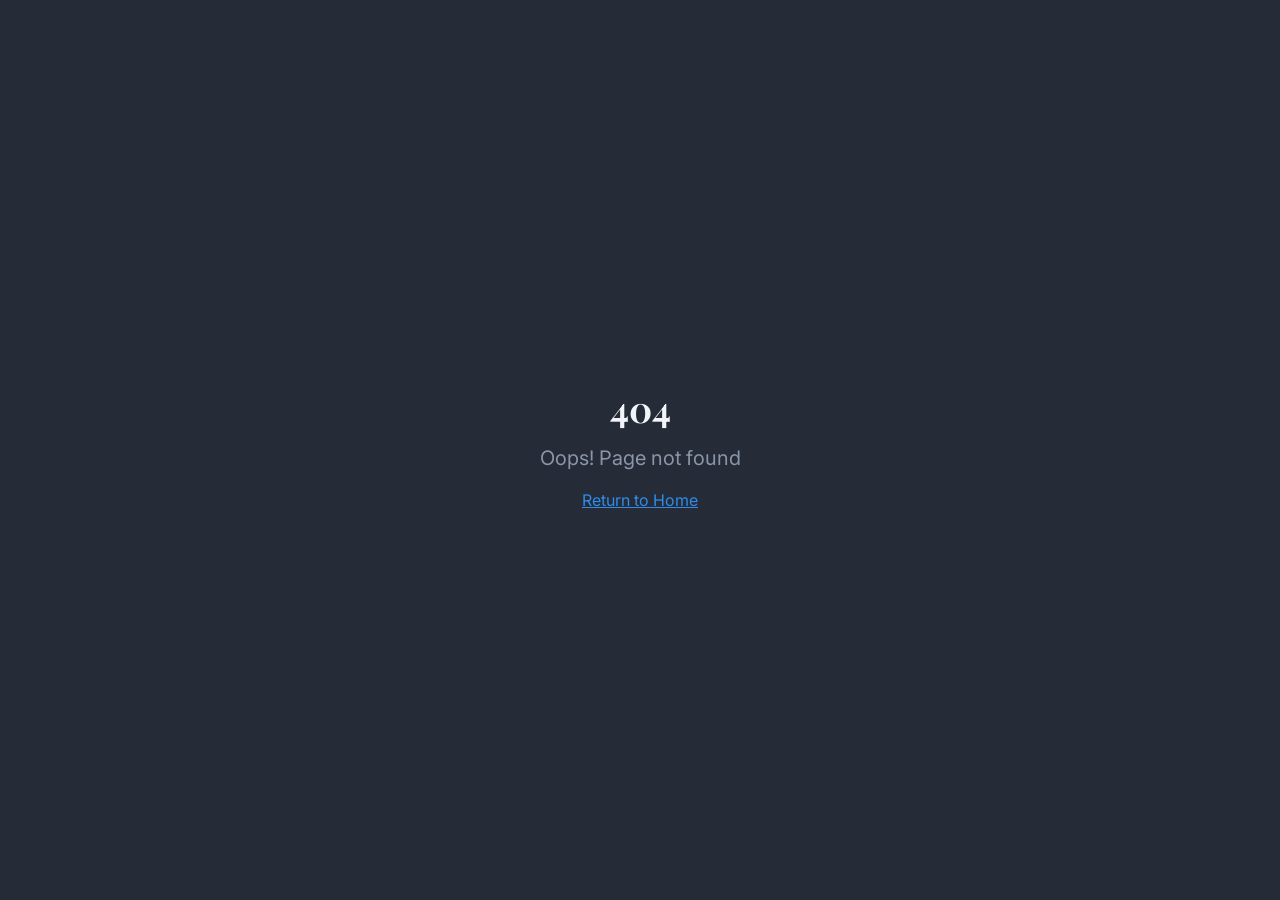
<file: index.html>
<!doctype html>
<html lang="sl">
  <head>
    <meta charset="UTF-8" />
    <meta name="viewport" content="width=device-width, initial-scale=1.0" />
    <title>Jure Čulk – Strokovnjak za kriptovalute in trgovanje</title>
    <meta name="description" content="Jure Čulk, strokovnjak za kriptovalute in trgovanje s 7+ leti izkušenj. Spot, pair in leverage trading. Rezervirajte brezplačen posvet." />
    <meta name="keywords" content="Jure Čulk, kriptovalute, trgovanje, kripto trading, blockchain, Incrementum, kriptosredstva, Slovenija" />
    <meta name="author" content="Jure Čulk s.p." />
    <meta name="robots" content="index, follow" />

    <meta property="og:title" content="Jure Čulk – Strokovnjak za kriptovalute in trgovanje" />
    <meta property="og:description" content="Vizija. Poglobljeno znanje. Odločnost. Strokovnjak za kriptovalute in trgovanje z več kot 7 leti izkušenj." />
    <meta property="og:type" content="profile" />
    <meta property="og:locale" content="sl_SI" />
    <meta property="og:url" content="/" />
    <meta property="og:image" content="https://incrementum.si/wp-content/uploads/2024/11/jure-culk.jpg" />

    <meta name="twitter:card" content="summary_large_image" />
    <meta name="twitter:title" content="Jure Čulk – Strokovnjak za kriptovalute in trgovanje" />
    <meta name="twitter:description" content="Strokovnjak za kriptovalute in trgovanje z več kot 7 leti izkušenj." />
    <meta name="twitter:image" content="https://incrementum.si/wp-content/uploads/2024/11/jure-culk.jpg" />

    <link rel="canonical" href="/" />

    <link rel="preconnect" href="https://incrementum.si" />
    <link rel="preload" as="image" href="https://incrementum.si/wp-content/uploads/2024/11/jure-culk-2-1024x683.jpg" fetchpriority="high" />

    <script type="application/ld+json">
      {
        "@context": "https://schema.org",
        "@type": "Person",
        "name": "Jure Čulk",
        "jobTitle": "Strokovnjak za kriptovalute in trgovanje",
        "description": "Jure Čulk je strokovnjak za kriptovalute in trgovanje z več kot 7 leti izkušenj s spot, pair in leverage tradingom.",
        "image": "https://incrementum.si/wp-content/uploads/2024/11/jure-culk.jpg",
        "url": "https://incrementum.si/ekipa/jure-culk/",
        "knowsAbout": ["Kriptovalute", "Trgovanje", "Blockchain", "Kriptosredstva", "Spot trading", "Leverage trading"],
        "worksFor": {
          "@type": "Organization",
          "name": "Incrementum",
          "url": "https://incrementum.si"
        },
        "sameAs": [
          "https://si.linkedin.com/in/jure-%C4%8Dulk-05a877162"
        ]
      }
    </script>

    <script type="application/ld+json">
      {
        "@context": "https://schema.org",
        "@type": "FAQPage",
        "mainEntity": [
          {
            "@type": "Question",
            "name": "Kdo je Jure Čulk?",
            "acceptedAnswer": {
              "@type": "Answer",
              "text": "Jure Čulk je slovenski strokovnjak za kriptovalute in trgovanje z več kot 7 leti izkušenj. Je del ekipe Incrementum in se specializira za spot, pair in leverage trading."
            }
          },
          {
            "@type": "Question",
            "name": "Kakšne izkušnje ima Jure Čulk s trgovanjem s kriptovalutami?",
            "acceptedAnswer": {
              "@type": "Answer",
              "text": "Z investiranjem se je začel ukvarjati leta 2016, leto pozneje pa se je osredotočil na kriptovalute. V tem času je razvil obsežno znanje s področja spot, pair in leverage tradinga ter blockchain tehnologije."
            }
          },
          {
            "@type": "Question",
            "name": "Kako se naročim na posvet o kriptovalutah z Juretom Čulkom?",
            "acceptedAnswer": {
              "@type": "Answer",
              "text": "Brezplačen posvet lahko rezervirate prek strani Incrementum ali prek kontaktnih podatkov: telefon +386 51 356 894 ali e-pošta jure.culk@incrementum.si."
            }
          },
          {
            "@type": "Question",
            "name": "Katera področja trgovanja s kriptovalutami pokriva Jure Čulk?",
            "acceptedAnswer": {
              "@type": "Answer",
              "text": "Jure pokriva celoten spekter trgovanja s kriptosredstvi: spot trading, pair trading, leverage trading ter strateško investiranje v blockchain projekte."
            }
          }
        ]
      }
    </script>

    <script type="application/ld+json">
      {
        "@context": "https://schema.org",
        "@type": "BreadcrumbList",
        "itemListElement": [
          { "@type": "ListItem", "position": 1, "name": "Incrementum", "item": "https://incrementum.si/" },
          { "@type": "ListItem", "position": 2, "name": "Ekipa", "item": "https://incrementum.si/ekipa/" },
          { "@type": "ListItem", "position": 3, "name": "Jure Čulk", "item": "https://incrementum.si/ekipa/jure-culk/" }
        ]
      }
    </script>
    <script type="module" crossorigin src="/assets/index-BMAWJzSD.js"></script>
    <link rel="stylesheet" crossorigin href="/assets/index-COwHCbTf.css">
  </head>
  <body>
    <div id="root"></div>
  </body>
</html>
</file>
<file: assets/index-COwHCbTf.css>
@import"https://fonts.googleapis.com/css2?family=Playfair+Display:ital,wght@0,400;0,500;0,600;0,700;1,400;1,500&family=Inter:wght@300;400;500;600&display=swap";*,:before,:after{--tw-border-spacing-x: 0;--tw-border-spacing-y: 0;--tw-translate-x: 0;--tw-translate-y: 0;--tw-rotate: 0;--tw-skew-x: 0;--tw-skew-y: 0;--tw-scale-x: 1;--tw-scale-y: 1;--tw-pan-x: ;--tw-pan-y: ;--tw-pinch-zoom: ;--tw-scroll-snap-strictness: proximity;--tw-gradient-from-position: ;--tw-gradient-via-position: ;--tw-gradient-to-position: ;--tw-ordinal: ;--tw-slashed-zero: ;--tw-numeric-figure: ;--tw-numeric-spacing: ;--tw-numeric-fraction: ;--tw-ring-inset: ;--tw-ring-offset-width: 0px;--tw-ring-offset-color: #fff;--tw-ring-color: rgb(59 130 246 / .5);--tw-ring-offset-shadow: 0 0 #0000;--tw-ring-shadow: 0 0 #0000;--tw-shadow: 0 0 #0000;--tw-shadow-colored: 0 0 #0000;--tw-blur: ;--tw-brightness: ;--tw-contrast: ;--tw-grayscale: ;--tw-hue-rotate: ;--tw-invert: ;--tw-saturate: ;--tw-sepia: ;--tw-drop-shadow: ;--tw-backdrop-blur: ;--tw-backdrop-brightness: ;--tw-backdrop-contrast: ;--tw-backdrop-grayscale: ;--tw-backdrop-hue-rotate: ;--tw-backdrop-invert: ;--tw-backdrop-opacity: ;--tw-backdrop-saturate: ;--tw-backdrop-sepia: ;--tw-contain-size: ;--tw-contain-layout: ;--tw-contain-paint: ;--tw-contain-style: }::backdrop{--tw-border-spacing-x: 0;--tw-border-spacing-y: 0;--tw-translate-x: 0;--tw-translate-y: 0;--tw-rotate: 0;--tw-skew-x: 0;--tw-skew-y: 0;--tw-scale-x: 1;--tw-scale-y: 1;--tw-pan-x: ;--tw-pan-y: ;--tw-pinch-zoom: ;--tw-scroll-snap-strictness: proximity;--tw-gradient-from-position: ;--tw-gradient-via-position: ;--tw-gradient-to-position: ;--tw-ordinal: ;--tw-slashed-zero: ;--tw-numeric-figure: ;--tw-numeric-spacing: ;--tw-numeric-fraction: ;--tw-ring-inset: ;--tw-ring-offset-width: 0px;--tw-ring-offset-color: #fff;--tw-ring-color: rgb(59 130 246 / .5);--tw-ring-offset-shadow: 0 0 #0000;--tw-ring-shadow: 0 0 #0000;--tw-shadow: 0 0 #0000;--tw-shadow-colored: 0 0 #0000;--tw-blur: ;--tw-brightness: ;--tw-contrast: ;--tw-grayscale: ;--tw-hue-rotate: ;--tw-invert: ;--tw-saturate: ;--tw-sepia: ;--tw-drop-shadow: ;--tw-backdrop-blur: ;--tw-backdrop-brightness: ;--tw-backdrop-contrast: ;--tw-backdrop-grayscale: ;--tw-backdrop-hue-rotate: ;--tw-backdrop-invert: ;--tw-backdrop-opacity: ;--tw-backdrop-saturate: ;--tw-backdrop-sepia: ;--tw-contain-size: ;--tw-contain-layout: ;--tw-contain-paint: ;--tw-contain-style: }*,:before,:after{box-sizing:border-box;border-width:0;border-style:solid;border-color:#e5e7eb}:before,:after{--tw-content: ""}html,:host{line-height:1.5;-webkit-text-size-adjust:100%;-moz-tab-size:4;-o-tab-size:4;tab-size:4;font-family:Inter,sans-serif;font-feature-settings:normal;font-variation-settings:normal;-webkit-tap-highlight-color:transparent}body{margin:0;line-height:inherit}hr{height:0;color:inherit;border-top-width:1px}abbr:where([title]){-webkit-text-decoration:underline dotted;text-decoration:underline dotted}h1,h2,h3,h4,h5,h6{font-size:inherit;font-weight:inherit}a{color:inherit;text-decoration:inherit}b,strong{font-weight:bolder}code,kbd,samp,pre{font-family:ui-monospace,SFMono-Regular,Menlo,Monaco,Consolas,Liberation Mono,Courier New,monospace;font-feature-settings:normal;font-variation-settings:normal;font-size:1em}small{font-size:80%}sub,sup{font-size:75%;line-height:0;position:relative;vertical-align:baseline}sub{bottom:-.25em}sup{top:-.5em}table{text-indent:0;border-color:inherit;border-collapse:collapse}button,input,optgroup,select,textarea{font-family:inherit;font-feature-settings:inherit;font-variation-settings:inherit;font-size:100%;font-weight:inherit;line-height:inherit;letter-spacing:inherit;color:inherit;margin:0;padding:0}button,select{text-transform:none}button,input:where([type=button]),input:where([type=reset]),input:where([type=submit]){-webkit-appearance:button;background-color:transparent;background-image:none}:-moz-focusring{outline:auto}:-moz-ui-invalid{box-shadow:none}progress{vertical-align:baseline}::-webkit-inner-spin-button,::-webkit-outer-spin-button{height:auto}[type=search]{-webkit-appearance:textfield;outline-offset:-2px}::-webkit-search-decoration{-webkit-appearance:none}::-webkit-file-upload-button{-webkit-appearance:button;font:inherit}summary{display:list-item}blockquote,dl,dd,h1,h2,h3,h4,h5,h6,hr,figure,p,pre{margin:0}fieldset{margin:0;padding:0}legend{padding:0}ol,ul,menu{list-style:none;margin:0;padding:0}dialog{padding:0}textarea{resize:vertical}input::-moz-placeholder,textarea::-moz-placeholder{opacity:1;color:#9ca3af}input::placeholder,textarea::placeholder{opacity:1;color:#9ca3af}button,[role=button]{cursor:pointer}:disabled{cursor:default}img,svg,video,canvas,audio,iframe,embed,object{display:block;vertical-align:middle}img,video{max-width:100%;height:auto}[hidden]:where(:not([hidden=until-found])){display:none}:root{--background: 220 30% 8%;--foreground: 210 40% 96%;--card: 220 28% 12%;--card-foreground: 210 40% 96%;--popover: 220 28% 12%;--popover-foreground: 210 40% 96%;--primary: 210 80% 55%;--primary-foreground: 210 40% 98%;--secondary: 220 25% 16%;--secondary-foreground: 210 40% 96%;--muted: 220 20% 18%;--muted-foreground: 215 15% 60%;--accent: 210 80% 55%;--accent-foreground: 210 40% 98%;--destructive: 0 84.2% 60.2%;--destructive-foreground: 210 40% 98%;--border: 220 20% 20%;--input: 220 20% 20%;--ring: 210 80% 55%;--radius: .5rem;--navy-deep: 220 35% 5%;--navy: 220 30% 8%;--navy-light: 220 28% 12%;--navy-lighter: 220 25% 16%;--gold: 40 70% 55%}*{border-color:hsl(var(--border))}body{background-color:hsl(var(--background));color:hsl(var(--foreground));font-family:Inter,sans-serif}h1,h2,h3,h4,h5,h6{font-family:Playfair Display,serif}.sr-only{position:absolute;width:1px;height:1px;padding:0;margin:-1px;overflow:hidden;clip:rect(0,0,0,0);white-space:nowrap;border-width:0}.pointer-events-none{pointer-events:none}.pointer-events-auto{pointer-events:auto}.visible{visibility:visible}.invisible{visibility:hidden}.fixed{position:fixed}.absolute{position:absolute}.relative{position:relative}.-inset-8{top:-2rem;right:-2rem;bottom:-2rem;left:-2rem}.inset-0{top:0;right:0;bottom:0;left:0}.inset-x-0{left:0;right:0}.inset-y-0{top:0;bottom:0}.-bottom-12{bottom:-3rem}.-bottom-4{bottom:-1rem}.-bottom-6{bottom:-1.5rem}.-left-12{left:-3rem}.-left-4{left:-1rem}.-left-6{left:-1.5rem}.-right-12{right:-3rem}.-right-6{right:-1.5rem}.-top-12{top:-3rem}.-top-6{top:-1.5rem}.bottom-0{bottom:0}.bottom-10{bottom:2.5rem}.left-0{left:0}.left-1{left:.25rem}.left-1\/2{left:50%}.left-2{left:.5rem}.left-4{left:1rem}.left-\[50\%\]{left:50%}.right-0{right:0}.right-1{right:.25rem}.right-2{right:.5rem}.right-3{right:.75rem}.right-4{right:1rem}.top-0{top:0}.top-1\.5{top:.375rem}.top-1\/2{top:50%}.top-2{top:.5rem}.top-3\.5{top:.875rem}.top-4{top:1rem}.top-\[1px\]{top:1px}.top-\[50\%\]{top:50%}.top-\[60\%\]{top:60%}.top-full{top:100%}.z-10{z-index:10}.z-20{z-index:20}.z-50{z-index:50}.z-\[100\]{z-index:100}.z-\[1\]{z-index:1}.order-1{order:1}.order-2{order:2}.-mx-1{margin-left:-.25rem;margin-right:-.25rem}.mx-2{margin-left:.5rem;margin-right:.5rem}.mx-3\.5{margin-left:.875rem;margin-right:.875rem}.mx-auto{margin-left:auto;margin-right:auto}.my-0\.5{margin-top:.125rem;margin-bottom:.125rem}.my-1{margin-top:.25rem;margin-bottom:.25rem}.-ml-4{margin-left:-1rem}.-mt-4{margin-top:-1rem}.mb-1{margin-bottom:.25rem}.mb-10{margin-bottom:2.5rem}.mb-12{margin-bottom:3rem}.mb-16{margin-bottom:4rem}.mb-2{margin-bottom:.5rem}.mb-3{margin-bottom:.75rem}.mb-4{margin-bottom:1rem}.mb-6{margin-bottom:1.5rem}.mb-8{margin-bottom:2rem}.ml-1{margin-left:.25rem}.ml-12{margin-left:3rem}.ml-auto{margin-left:auto}.mr-2{margin-right:.5rem}.mt-1{margin-top:.25rem}.mt-1\.5{margin-top:.375rem}.mt-2{margin-top:.5rem}.mt-24{margin-top:6rem}.mt-4{margin-top:1rem}.mt-auto{margin-top:auto}.block{display:block}.flex{display:flex}.inline-flex{display:inline-flex}.table{display:table}.grid{display:grid}.hidden{display:none}.aspect-\[3\/4\]{aspect-ratio:3/4}.aspect-square{aspect-ratio:1 / 1}.aspect-video{aspect-ratio:16 / 9}.size-4{width:1rem;height:1rem}.h-1\.5{height:.375rem}.h-10{height:2.5rem}.h-11{height:2.75rem}.h-12{height:3rem}.h-14{height:3.5rem}.h-2{height:.5rem}.h-2\.5{height:.625rem}.h-24{height:6rem}.h-3{height:.75rem}.h-3\.5{height:.875rem}.h-4{height:1rem}.h-5{height:1.25rem}.h-6{height:1.5rem}.h-7{height:1.75rem}.h-8{height:2rem}.h-9{height:2.25rem}.h-\[1px\]{height:1px}.h-\[var\(--radix-navigation-menu-viewport-height\)\]{height:var(--radix-navigation-menu-viewport-height)}.h-\[var\(--radix-select-trigger-height\)\]{height:var(--radix-select-trigger-height)}.h-auto{height:auto}.h-full{height:100%}.h-px{height:1px}.h-svh{height:100svh}.max-h-96{max-height:24rem}.max-h-\[300px\]{max-height:300px}.max-h-screen{max-height:100vh}.min-h-0{min-height:0px}.min-h-\[80px\]{min-height:80px}.min-h-screen{min-height:100vh}.min-h-svh{min-height:100svh}.w-0{width:0px}.w-1{width:.25rem}.w-10{width:2.5rem}.w-11{width:2.75rem}.w-14{width:3.5rem}.w-2{width:.5rem}.w-2\.5{width:.625rem}.w-24{width:6rem}.w-3{width:.75rem}.w-3\.5{width:.875rem}.w-3\/4{width:75%}.w-4{width:1rem}.w-5{width:1.25rem}.w-6{width:1.5rem}.w-64{width:16rem}.w-7{width:1.75rem}.w-72{width:18rem}.w-8{width:2rem}.w-9{width:2.25rem}.w-\[--sidebar-width\]{width:var(--sidebar-width)}.w-\[100px\]{width:100px}.w-\[1px\]{width:1px}.w-\[2px\]{width:2px}.w-auto{width:auto}.w-full{width:100%}.w-max{width:-moz-max-content;width:max-content}.w-px{width:1px}.min-w-0{min-width:0px}.min-w-5{min-width:1.25rem}.min-w-\[12rem\]{min-width:12rem}.min-w-\[8rem\]{min-width:8rem}.min-w-\[var\(--radix-select-trigger-width\)\]{min-width:var(--radix-select-trigger-width)}.max-w-3xl{max-width:48rem}.max-w-4xl{max-width:56rem}.max-w-6xl{max-width:72rem}.max-w-\[--skeleton-width\]{max-width:var(--skeleton-width)}.max-w-lg{max-width:32rem}.max-w-max{max-width:-moz-max-content;max-width:max-content}.max-w-sm{max-width:24rem}.max-w-xl{max-width:36rem}.flex-1{flex:1 1 0%}.shrink-0{flex-shrink:0}.grow{flex-grow:1}.grow-0{flex-grow:0}.basis-full{flex-basis:100%}.caption-bottom{caption-side:bottom}.border-collapse{border-collapse:collapse}.-translate-x-1\.5{--tw-translate-x: -.375rem;transform:translate(var(--tw-translate-x),var(--tw-translate-y)) rotate(var(--tw-rotate)) skew(var(--tw-skew-x)) skewY(var(--tw-skew-y)) scaleX(var(--tw-scale-x)) scaleY(var(--tw-scale-y))}.-translate-x-1\/2{--tw-translate-x: -50%;transform:translate(var(--tw-translate-x),var(--tw-translate-y)) rotate(var(--tw-rotate)) skew(var(--tw-skew-x)) skewY(var(--tw-skew-y)) scaleX(var(--tw-scale-x)) scaleY(var(--tw-scale-y))}.-translate-x-px{--tw-translate-x: -1px;transform:translate(var(--tw-translate-x),var(--tw-translate-y)) rotate(var(--tw-rotate)) skew(var(--tw-skew-x)) skewY(var(--tw-skew-y)) scaleX(var(--tw-scale-x)) scaleY(var(--tw-scale-y))}.-translate-y-1\/2{--tw-translate-y: -50%;transform:translate(var(--tw-translate-x),var(--tw-translate-y)) rotate(var(--tw-rotate)) skew(var(--tw-skew-x)) skewY(var(--tw-skew-y)) scaleX(var(--tw-scale-x)) scaleY(var(--tw-scale-y))}.translate-x-\[-50\%\]{--tw-translate-x: -50%;transform:translate(var(--tw-translate-x),var(--tw-translate-y)) rotate(var(--tw-rotate)) skew(var(--tw-skew-x)) skewY(var(--tw-skew-y)) scaleX(var(--tw-scale-x)) scaleY(var(--tw-scale-y))}.translate-x-px{--tw-translate-x: 1px;transform:translate(var(--tw-translate-x),var(--tw-translate-y)) rotate(var(--tw-rotate)) skew(var(--tw-skew-x)) skewY(var(--tw-skew-y)) scaleX(var(--tw-scale-x)) scaleY(var(--tw-scale-y))}.translate-y-0{--tw-translate-y: 0px;transform:translate(var(--tw-translate-x),var(--tw-translate-y)) rotate(var(--tw-rotate)) skew(var(--tw-skew-x)) skewY(var(--tw-skew-y)) scaleX(var(--tw-scale-x)) scaleY(var(--tw-scale-y))}.translate-y-8{--tw-translate-y: 2rem;transform:translate(var(--tw-translate-x),var(--tw-translate-y)) rotate(var(--tw-rotate)) skew(var(--tw-skew-x)) skewY(var(--tw-skew-y)) scaleX(var(--tw-scale-x)) scaleY(var(--tw-scale-y))}.translate-y-\[-50\%\]{--tw-translate-y: -50%;transform:translate(var(--tw-translate-x),var(--tw-translate-y)) rotate(var(--tw-rotate)) skew(var(--tw-skew-x)) skewY(var(--tw-skew-y)) scaleX(var(--tw-scale-x)) scaleY(var(--tw-scale-y))}.rotate-45{--tw-rotate: 45deg;transform:translate(var(--tw-translate-x),var(--tw-translate-y)) rotate(var(--tw-rotate)) skew(var(--tw-skew-x)) skewY(var(--tw-skew-y)) scaleX(var(--tw-scale-x)) scaleY(var(--tw-scale-y))}.rotate-90{--tw-rotate: 90deg;transform:translate(var(--tw-translate-x),var(--tw-translate-y)) rotate(var(--tw-rotate)) skew(var(--tw-skew-x)) skewY(var(--tw-skew-y)) scaleX(var(--tw-scale-x)) scaleY(var(--tw-scale-y))}.rotate-\[-2deg\]{--tw-rotate: -2deg;transform:translate(var(--tw-translate-x),var(--tw-translate-y)) rotate(var(--tw-rotate)) skew(var(--tw-skew-x)) skewY(var(--tw-skew-y)) scaleX(var(--tw-scale-x)) scaleY(var(--tw-scale-y))}.transform{transform:translate(var(--tw-translate-x),var(--tw-translate-y)) rotate(var(--tw-rotate)) skew(var(--tw-skew-x)) skewY(var(--tw-skew-y)) scaleX(var(--tw-scale-x)) scaleY(var(--tw-scale-y))}@keyframes bounce{0%,to{transform:translateY(-25%);animation-timing-function:cubic-bezier(.8,0,1,1)}50%{transform:none;animation-timing-function:cubic-bezier(0,0,.2,1)}}.animate-bounce{animation:bounce 1s infinite}@keyframes fade-in-up{0%{opacity:0;transform:translateY(30px)}to{opacity:1;transform:translateY(0)}}.animate-fade-in-up{animation:fade-in-up .8s ease-out forwards}@keyframes pulse{50%{opacity:.5}}.animate-pulse{animation:pulse 2s cubic-bezier(.4,0,.6,1) infinite}.cursor-default{cursor:default}.cursor-pointer{cursor:pointer}.touch-none{touch-action:none}.select-none{-webkit-user-select:none;-moz-user-select:none;user-select:none}.list-none{list-style-type:none}.flex-row{flex-direction:row}.flex-col{flex-direction:column}.flex-col-reverse{flex-direction:column-reverse}.flex-wrap{flex-wrap:wrap}.items-start{align-items:flex-start}.items-end{align-items:flex-end}.items-center{align-items:center}.items-stretch{align-items:stretch}.justify-center{justify-content:center}.justify-between{justify-content:space-between}.gap-1{gap:.25rem}.gap-1\.5{gap:.375rem}.gap-12{gap:3rem}.gap-2{gap:.5rem}.gap-3{gap:.75rem}.gap-4{gap:1rem}.gap-6{gap:1.5rem}.gap-8{gap:2rem}.space-x-1>:not([hidden])~:not([hidden]){--tw-space-x-reverse: 0;margin-right:calc(.25rem * var(--tw-space-x-reverse));margin-left:calc(.25rem * calc(1 - var(--tw-space-x-reverse)))}.space-x-4>:not([hidden])~:not([hidden]){--tw-space-x-reverse: 0;margin-right:calc(1rem * var(--tw-space-x-reverse));margin-left:calc(1rem * calc(1 - var(--tw-space-x-reverse)))}.space-y-1>:not([hidden])~:not([hidden]){--tw-space-y-reverse: 0;margin-top:calc(.25rem * calc(1 - var(--tw-space-y-reverse)));margin-bottom:calc(.25rem * var(--tw-space-y-reverse))}.space-y-1\.5>:not([hidden])~:not([hidden]){--tw-space-y-reverse: 0;margin-top:calc(.375rem * calc(1 - var(--tw-space-y-reverse)));margin-bottom:calc(.375rem * var(--tw-space-y-reverse))}.space-y-12>:not([hidden])~:not([hidden]){--tw-space-y-reverse: 0;margin-top:calc(3rem * calc(1 - var(--tw-space-y-reverse)));margin-bottom:calc(3rem * var(--tw-space-y-reverse))}.space-y-2>:not([hidden])~:not([hidden]){--tw-space-y-reverse: 0;margin-top:calc(.5rem * calc(1 - var(--tw-space-y-reverse)));margin-bottom:calc(.5rem * var(--tw-space-y-reverse))}.space-y-4>:not([hidden])~:not([hidden]){--tw-space-y-reverse: 0;margin-top:calc(1rem * calc(1 - var(--tw-space-y-reverse)));margin-bottom:calc(1rem * var(--tw-space-y-reverse))}.space-y-6>:not([hidden])~:not([hidden]){--tw-space-y-reverse: 0;margin-top:calc(1.5rem * calc(1 - var(--tw-space-y-reverse)));margin-bottom:calc(1.5rem * var(--tw-space-y-reverse))}.overflow-auto{overflow:auto}.overflow-hidden{overflow:hidden}.overflow-y-auto{overflow-y:auto}.overflow-x-hidden{overflow-x:hidden}.whitespace-nowrap{white-space:nowrap}.break-words{overflow-wrap:break-word}.rounded{border-radius:.25rem}.rounded-\[2px\]{border-radius:2px}.rounded-\[inherit\]{border-radius:inherit}.rounded-full{border-radius:9999px}.rounded-lg{border-radius:var(--radius)}.rounded-md{border-radius:calc(var(--radius) - 2px)}.rounded-sm{border-radius:calc(var(--radius) - 4px)}.rounded-t-\[10px\]{border-top-left-radius:10px;border-top-right-radius:10px}.rounded-tl-sm{border-top-left-radius:calc(var(--radius) - 4px)}.border{border-width:1px}.border-2{border-width:2px}.border-\[1\.5px\]{border-width:1.5px}.border-y{border-top-width:1px;border-bottom-width:1px}.border-b{border-bottom-width:1px}.border-b-2{border-bottom-width:2px}.border-l{border-left-width:1px}.border-l-2{border-left-width:2px}.border-r{border-right-width:1px}.border-r-2{border-right-width:2px}.border-t{border-top-width:1px}.border-t-2{border-top-width:2px}.border-dashed{border-style:dashed}.border-\[--color-border\]{border-color:var(--color-border)}.border-border{border-color:hsl(var(--border))}.border-border\/50{border-color:hsl(var(--border) / .5)}.border-destructive{border-color:hsl(var(--destructive))}.border-destructive\/50{border-color:hsl(var(--destructive) / .5)}.border-input{border-color:hsl(var(--input))}.border-primary{border-color:hsl(var(--primary))}.border-primary\/30{border-color:hsl(var(--primary) / .3)}.border-primary\/50{border-color:hsl(var(--primary) / .5)}.border-transparent{border-color:transparent}.border-l-transparent{border-left-color:transparent}.border-t-transparent{border-top-color:transparent}.bg-\[--color-bg\]{background-color:var(--color-bg)}.bg-accent{background-color:hsl(var(--accent))}.bg-background{background-color:hsl(var(--background))}.bg-background\/30{background-color:hsl(var(--background) / .3)}.bg-background\/85{background-color:hsl(var(--background) / .85)}.bg-background\/95{background-color:hsl(var(--background) / .95)}.bg-black\/80{background-color:#000c}.bg-border{background-color:hsl(var(--border))}.bg-card{background-color:hsl(var(--card))}.bg-destructive{background-color:hsl(var(--destructive))}.bg-foreground{background-color:hsl(var(--foreground))}.bg-muted{background-color:hsl(var(--muted))}.bg-muted\/50{background-color:hsl(var(--muted) / .5)}.bg-navy-deep{background-color:hsl(var(--navy-deep))}.bg-popover{background-color:hsl(var(--popover))}.bg-primary{background-color:hsl(var(--primary))}.bg-primary\/90{background-color:hsl(var(--primary) / .9)}.bg-secondary{background-color:hsl(var(--secondary))}.bg-transparent{background-color:transparent}.bg-\[radial-gradient\(circle_at_center\,_hsl\(210_80\%_55\%_\/_0\.35\)_0\%\,_transparent_70\%\)\]{background-image:radial-gradient(circle at center,hsl(210 80% 55% / .35) 0%,transparent 70%)}.bg-\[radial-gradient\(ellipse_at_bottom_left\,_hsl\(40_70\%_55\%_\/_0\.10\)_0\%\,_transparent_50\%\)\]{background-image:radial-gradient(ellipse at bottom left,hsl(40 70% 55% / .1) 0%,transparent 50%)}.bg-\[radial-gradient\(ellipse_at_top\,_hsl\(210_80\%_55\%_\/_0\.1\)_0\%\,_transparent_50\%\)\]{background-image:radial-gradient(ellipse at top,hsl(210 80% 55% / .1) 0%,transparent 50%)}.bg-\[radial-gradient\(ellipse_at_top_right\,_hsl\(210_80\%_55\%_\/_0\.18\)_0\%\,_transparent_55\%\)\]{background-image:radial-gradient(ellipse at top right,hsl(210 80% 55% / .18) 0%,transparent 55%)}.bg-gradient-to-b{background-image:linear-gradient(to bottom,var(--tw-gradient-stops))}.bg-gradient-to-r{background-image:linear-gradient(to right,var(--tw-gradient-stops))}.bg-gradient-to-t{background-image:linear-gradient(to top,var(--tw-gradient-stops))}.bg-gradient-to-tr{background-image:linear-gradient(to top right,var(--tw-gradient-stops))}.from-background{--tw-gradient-from: hsl(var(--background)) var(--tw-gradient-from-position);--tw-gradient-to: hsl(var(--background) / 0) var(--tw-gradient-to-position);--tw-gradient-stops: var(--tw-gradient-from), var(--tw-gradient-to)}.from-background\/90{--tw-gradient-from: hsl(var(--background) / .9) var(--tw-gradient-from-position);--tw-gradient-to: hsl(var(--background) / 0) var(--tw-gradient-to-position);--tw-gradient-stops: var(--tw-gradient-from), var(--tw-gradient-to)}.from-navy-deep\/40{--tw-gradient-from: hsl(var(--navy-deep) / .4) var(--tw-gradient-from-position);--tw-gradient-to: hsl(var(--navy-deep) / 0) var(--tw-gradient-to-position);--tw-gradient-stops: var(--tw-gradient-from), var(--tw-gradient-to)}.from-primary{--tw-gradient-from: hsl(var(--primary)) var(--tw-gradient-from-position);--tw-gradient-to: hsl(var(--primary) / 0) var(--tw-gradient-to-position);--tw-gradient-stops: var(--tw-gradient-from), var(--tw-gradient-to)}.from-primary\/60{--tw-gradient-from: hsl(var(--primary) / .6) var(--tw-gradient-from-position);--tw-gradient-to: hsl(var(--primary) / 0) var(--tw-gradient-to-position);--tw-gradient-stops: var(--tw-gradient-from), var(--tw-gradient-to)}.via-background\/80{--tw-gradient-to: hsl(var(--background) / 0) var(--tw-gradient-to-position);--tw-gradient-stops: var(--tw-gradient-from), hsl(var(--background) / .8) var(--tw-gradient-via-position), var(--tw-gradient-to)}.via-primary\/60{--tw-gradient-to: hsl(var(--primary) / 0) var(--tw-gradient-to-position);--tw-gradient-stops: var(--tw-gradient-from), hsl(var(--primary) / .6) var(--tw-gradient-via-position), var(--tw-gradient-to)}.via-transparent{--tw-gradient-to: rgb(0 0 0 / 0) var(--tw-gradient-to-position);--tw-gradient-stops: var(--tw-gradient-from), transparent var(--tw-gradient-via-position), var(--tw-gradient-to)}.to-background\/60{--tw-gradient-to: hsl(var(--background) / .6) var(--tw-gradient-to-position)}.to-transparent{--tw-gradient-to: transparent var(--tw-gradient-to-position)}.fill-current{fill:currentColor}.object-cover{-o-object-fit:cover;object-fit:cover}.p-0{padding:0}.p-1{padding:.25rem}.p-2{padding:.5rem}.p-3{padding:.75rem}.p-4{padding:1rem}.p-6{padding:1.5rem}.p-\[1px\]{padding:1px}.px-1{padding-left:.25rem;padding-right:.25rem}.px-2{padding-left:.5rem;padding-right:.5rem}.px-2\.5{padding-left:.625rem;padding-right:.625rem}.px-3{padding-left:.75rem;padding-right:.75rem}.px-4{padding-left:1rem;padding-right:1rem}.px-5{padding-left:1.25rem;padding-right:1.25rem}.px-6{padding-left:1.5rem;padding-right:1.5rem}.px-8{padding-left:2rem;padding-right:2rem}.py-0\.5{padding-top:.125rem;padding-bottom:.125rem}.py-1{padding-top:.25rem;padding-bottom:.25rem}.py-1\.5{padding-top:.375rem;padding-bottom:.375rem}.py-2{padding-top:.5rem;padding-bottom:.5rem}.py-24{padding-top:6rem;padding-bottom:6rem}.py-3{padding-top:.75rem;padding-bottom:.75rem}.py-3\.5{padding-top:.875rem;padding-bottom:.875rem}.py-4{padding-top:1rem;padding-bottom:1rem}.py-6{padding-top:1.5rem;padding-bottom:1.5rem}.pb-3{padding-bottom:.75rem}.pb-4{padding-bottom:1rem}.pl-2\.5{padding-left:.625rem}.pl-4{padding-left:1rem}.pl-6{padding-left:1.5rem}.pl-8{padding-left:2rem}.pr-2{padding-right:.5rem}.pr-2\.5{padding-right:.625rem}.pr-8{padding-right:2rem}.pt-0{padding-top:0}.pt-1{padding-top:.25rem}.pt-3{padding-top:.75rem}.pt-4{padding-top:1rem}.pt-8{padding-top:2rem}.text-left{text-align:left}.text-center{text-align:center}.align-middle{vertical-align:middle}.font-mono{font-family:ui-monospace,SFMono-Regular,Menlo,Monaco,Consolas,Liberation Mono,Courier New,monospace}.font-sans{font-family:Inter,sans-serif}.font-serif{font-family:Playfair Display,serif}.text-2xl{font-size:1.5rem;line-height:2rem}.text-3xl{font-size:1.875rem;line-height:2.25rem}.text-4xl{font-size:2.25rem;line-height:2.5rem}.text-5xl{font-size:3rem;line-height:1}.text-\[0\.8rem\]{font-size:.8rem}.text-base{font-size:1rem;line-height:1.5rem}.text-lg{font-size:1.125rem;line-height:1.75rem}.text-sm{font-size:.875rem;line-height:1.25rem}.text-xl{font-size:1.25rem;line-height:1.75rem}.text-xs{font-size:.75rem;line-height:1rem}.font-bold{font-weight:700}.font-medium{font-weight:500}.font-normal{font-weight:400}.font-semibold{font-weight:600}.uppercase{text-transform:uppercase}.italic{font-style:italic}.tabular-nums{--tw-numeric-spacing: tabular-nums;font-variant-numeric:var(--tw-ordinal) var(--tw-slashed-zero) var(--tw-numeric-figure) var(--tw-numeric-spacing) var(--tw-numeric-fraction)}.leading-\[1\.05\]{line-height:1.05}.leading-none{line-height:1}.leading-relaxed{line-height:1.625}.tracking-\[0\.2em\]{letter-spacing:.2em}.tracking-\[0\.3em\]{letter-spacing:.3em}.tracking-tight{letter-spacing:-.025em}.tracking-wide{letter-spacing:.025em}.tracking-wider{letter-spacing:.05em}.tracking-widest{letter-spacing:.1em}.text-accent-foreground{color:hsl(var(--accent-foreground))}.text-card-foreground{color:hsl(var(--card-foreground))}.text-current{color:currentColor}.text-destructive{color:hsl(var(--destructive))}.text-destructive-foreground{color:hsl(var(--destructive-foreground))}.text-foreground{color:hsl(var(--foreground))}.text-foreground\/50{color:hsl(var(--foreground) / .5)}.text-foreground\/90{color:hsl(var(--foreground) / .9)}.text-muted-foreground{color:hsl(var(--muted-foreground))}.text-popover-foreground{color:hsl(var(--popover-foreground))}.text-primary{color:hsl(var(--primary))}.text-primary-foreground{color:hsl(var(--primary-foreground))}.text-secondary-foreground{color:hsl(var(--secondary-foreground))}.underline{text-decoration-line:underline}.underline-offset-4{text-underline-offset:4px}.opacity-0{opacity:0}.opacity-100{opacity:1}.opacity-50{opacity:.5}.opacity-60{opacity:.6}.opacity-70{opacity:.7}.opacity-90{opacity:.9}.opacity-\[0\.04\]{opacity:.04}.shadow-\[0_0_0_1px_hsl\(var\(--sidebar-border\)\)\]{--tw-shadow: 0 0 0 1px hsl(var(--sidebar-border));--tw-shadow-colored: 0 0 0 1px var(--tw-shadow-color);box-shadow:var(--tw-ring-offset-shadow, 0 0 #0000),var(--tw-ring-shadow, 0 0 #0000),var(--tw-shadow)}.shadow-\[0_30px_60px_-15px_rgba\(0\,0\,0\,0\.6\)\]{--tw-shadow: 0 30px 60px -15px rgba(0,0,0,.6);--tw-shadow-colored: 0 30px 60px -15px var(--tw-shadow-color);box-shadow:var(--tw-ring-offset-shadow, 0 0 #0000),var(--tw-ring-shadow, 0 0 #0000),var(--tw-shadow)}.shadow-lg{--tw-shadow: 0 10px 15px -3px rgb(0 0 0 / .1), 0 4px 6px -4px rgb(0 0 0 / .1);--tw-shadow-colored: 0 10px 15px -3px var(--tw-shadow-color), 0 4px 6px -4px var(--tw-shadow-color);box-shadow:var(--tw-ring-offset-shadow, 0 0 #0000),var(--tw-ring-shadow, 0 0 #0000),var(--tw-shadow)}.shadow-md{--tw-shadow: 0 4px 6px -1px rgb(0 0 0 / .1), 0 2px 4px -2px rgb(0 0 0 / .1);--tw-shadow-colored: 0 4px 6px -1px var(--tw-shadow-color), 0 2px 4px -2px var(--tw-shadow-color);box-shadow:var(--tw-ring-offset-shadow, 0 0 #0000),var(--tw-ring-shadow, 0 0 #0000),var(--tw-shadow)}.shadow-none{--tw-shadow: 0 0 #0000;--tw-shadow-colored: 0 0 #0000;box-shadow:var(--tw-ring-offset-shadow, 0 0 #0000),var(--tw-ring-shadow, 0 0 #0000),var(--tw-shadow)}.shadow-sm{--tw-shadow: 0 1px 2px 0 rgb(0 0 0 / .05);--tw-shadow-colored: 0 1px 2px 0 var(--tw-shadow-color);box-shadow:var(--tw-ring-offset-shadow, 0 0 #0000),var(--tw-ring-shadow, 0 0 #0000),var(--tw-shadow)}.shadow-xl{--tw-shadow: 0 20px 25px -5px rgb(0 0 0 / .1), 0 8px 10px -6px rgb(0 0 0 / .1);--tw-shadow-colored: 0 20px 25px -5px var(--tw-shadow-color), 0 8px 10px -6px var(--tw-shadow-color);box-shadow:var(--tw-ring-offset-shadow, 0 0 #0000),var(--tw-ring-shadow, 0 0 #0000),var(--tw-shadow)}.shadow-primary\/20{--tw-shadow-color: hsl(var(--primary) / .2);--tw-shadow: var(--tw-shadow-colored)}.outline-none{outline:2px solid transparent;outline-offset:2px}.outline{outline-style:solid}.ring-0{--tw-ring-offset-shadow: var(--tw-ring-inset) 0 0 0 var(--tw-ring-offset-width) var(--tw-ring-offset-color);--tw-ring-shadow: var(--tw-ring-inset) 0 0 0 calc(0px + var(--tw-ring-offset-width)) var(--tw-ring-color);box-shadow:var(--tw-ring-offset-shadow),var(--tw-ring-shadow),var(--tw-shadow, 0 0 #0000)}.ring-2{--tw-ring-offset-shadow: var(--tw-ring-inset) 0 0 0 var(--tw-ring-offset-width) var(--tw-ring-offset-color);--tw-ring-shadow: var(--tw-ring-inset) 0 0 0 calc(2px + var(--tw-ring-offset-width)) var(--tw-ring-color);box-shadow:var(--tw-ring-offset-shadow),var(--tw-ring-shadow),var(--tw-shadow, 0 0 #0000)}.ring-4{--tw-ring-offset-shadow: var(--tw-ring-inset) 0 0 0 var(--tw-ring-offset-width) var(--tw-ring-offset-color);--tw-ring-shadow: var(--tw-ring-inset) 0 0 0 calc(4px + var(--tw-ring-offset-width)) var(--tw-ring-color);box-shadow:var(--tw-ring-offset-shadow),var(--tw-ring-shadow),var(--tw-shadow, 0 0 #0000)}.ring-ring{--tw-ring-color: hsl(var(--ring))}.ring-secondary{--tw-ring-color: hsl(var(--secondary))}.ring-offset-background{--tw-ring-offset-color: hsl(var(--background))}.blur-2xl{--tw-blur: blur(40px);filter:var(--tw-blur) var(--tw-brightness) var(--tw-contrast) var(--tw-grayscale) var(--tw-hue-rotate) var(--tw-invert) var(--tw-saturate) var(--tw-sepia) var(--tw-drop-shadow)}.filter{filter:var(--tw-blur) var(--tw-brightness) var(--tw-contrast) var(--tw-grayscale) var(--tw-hue-rotate) var(--tw-invert) var(--tw-saturate) var(--tw-sepia) var(--tw-drop-shadow)}.backdrop-blur-md{--tw-backdrop-blur: blur(12px);-webkit-backdrop-filter:var(--tw-backdrop-blur) var(--tw-backdrop-brightness) var(--tw-backdrop-contrast) var(--tw-backdrop-grayscale) var(--tw-backdrop-hue-rotate) var(--tw-backdrop-invert) var(--tw-backdrop-opacity) var(--tw-backdrop-saturate) var(--tw-backdrop-sepia);backdrop-filter:var(--tw-backdrop-blur) var(--tw-backdrop-brightness) var(--tw-backdrop-contrast) var(--tw-backdrop-grayscale) var(--tw-backdrop-hue-rotate) var(--tw-backdrop-invert) var(--tw-backdrop-opacity) var(--tw-backdrop-saturate) var(--tw-backdrop-sepia)}.backdrop-blur-sm{--tw-backdrop-blur: blur(4px);-webkit-backdrop-filter:var(--tw-backdrop-blur) var(--tw-backdrop-brightness) var(--tw-backdrop-contrast) var(--tw-backdrop-grayscale) var(--tw-backdrop-hue-rotate) var(--tw-backdrop-invert) var(--tw-backdrop-opacity) var(--tw-backdrop-saturate) var(--tw-backdrop-sepia);backdrop-filter:var(--tw-backdrop-blur) var(--tw-backdrop-brightness) var(--tw-backdrop-contrast) var(--tw-backdrop-grayscale) var(--tw-backdrop-hue-rotate) var(--tw-backdrop-invert) var(--tw-backdrop-opacity) var(--tw-backdrop-saturate) var(--tw-backdrop-sepia)}.transition{transition-property:color,background-color,border-color,text-decoration-color,fill,stroke,opacity,box-shadow,transform,filter,-webkit-backdrop-filter;transition-property:color,background-color,border-color,text-decoration-color,fill,stroke,opacity,box-shadow,transform,filter,backdrop-filter;transition-property:color,background-color,border-color,text-decoration-color,fill,stroke,opacity,box-shadow,transform,filter,backdrop-filter,-webkit-backdrop-filter;transition-timing-function:cubic-bezier(.4,0,.2,1);transition-duration:.15s}.transition-\[left\,right\,width\]{transition-property:left,right,width;transition-timing-function:cubic-bezier(.4,0,.2,1);transition-duration:.15s}.transition-\[margin\,opa\]{transition-property:margin,opa;transition-timing-function:cubic-bezier(.4,0,.2,1);transition-duration:.15s}.transition-\[width\,height\,padding\]{transition-property:width,height,padding;transition-timing-function:cubic-bezier(.4,0,.2,1);transition-duration:.15s}.transition-\[width\]{transition-property:width;transition-timing-function:cubic-bezier(.4,0,.2,1);transition-duration:.15s}.transition-all{transition-property:all;transition-timing-function:cubic-bezier(.4,0,.2,1);transition-duration:.15s}.transition-colors{transition-property:color,background-color,border-color,text-decoration-color,fill,stroke;transition-timing-function:cubic-bezier(.4,0,.2,1);transition-duration:.15s}.transition-opacity{transition-property:opacity;transition-timing-function:cubic-bezier(.4,0,.2,1);transition-duration:.15s}.transition-transform{transition-property:transform;transition-timing-function:cubic-bezier(.4,0,.2,1);transition-duration:.15s}.duration-1000{transition-duration:1s}.duration-200{transition-duration:.2s}.duration-300{transition-duration:.3s}.duration-500{transition-duration:.5s}.duration-700{transition-duration:.7s}.ease-in-out{transition-timing-function:cubic-bezier(.4,0,.2,1)}.ease-linear{transition-timing-function:linear}.ease-out{transition-timing-function:cubic-bezier(0,0,.2,1)}@keyframes enter{0%{opacity:var(--tw-enter-opacity, 1);transform:translate3d(var(--tw-enter-translate-x, 0),var(--tw-enter-translate-y, 0),0) scale3d(var(--tw-enter-scale, 1),var(--tw-enter-scale, 1),var(--tw-enter-scale, 1)) rotate(var(--tw-enter-rotate, 0))}}@keyframes exit{to{opacity:var(--tw-exit-opacity, 1);transform:translate3d(var(--tw-exit-translate-x, 0),var(--tw-exit-translate-y, 0),0) scale3d(var(--tw-exit-scale, 1),var(--tw-exit-scale, 1),var(--tw-exit-scale, 1)) rotate(var(--tw-exit-rotate, 0))}}.animate-in{animation-name:enter;animation-duration:.15s;--tw-enter-opacity: initial;--tw-enter-scale: initial;--tw-enter-rotate: initial;--tw-enter-translate-x: initial;--tw-enter-translate-y: initial}.fade-in-0{--tw-enter-opacity: 0}.fade-in-80{--tw-enter-opacity: .8}.zoom-in-95{--tw-enter-scale: .95}.duration-1000{animation-duration:1s}.duration-200{animation-duration:.2s}.duration-300{animation-duration:.3s}.duration-500{animation-duration:.5s}.duration-700{animation-duration:.7s}.ease-in-out{animation-timing-function:cubic-bezier(.4,0,.2,1)}.ease-linear{animation-timing-function:linear}.ease-out{animation-timing-function:cubic-bezier(0,0,.2,1)}html{scroll-behavior:smooth}.file\:border-0::file-selector-button{border-width:0px}.file\:bg-transparent::file-selector-button{background-color:transparent}.file\:text-sm::file-selector-button{font-size:.875rem;line-height:1.25rem}.file\:font-medium::file-selector-button{font-weight:500}.file\:text-foreground::file-selector-button{color:hsl(var(--foreground))}.placeholder\:text-muted-foreground::-moz-placeholder{color:hsl(var(--muted-foreground))}.placeholder\:text-muted-foreground::placeholder{color:hsl(var(--muted-foreground))}.after\:absolute:after{content:var(--tw-content);position:absolute}.after\:-inset-2:after{content:var(--tw-content);top:-.5rem;right:-.5rem;bottom:-.5rem;left:-.5rem}.after\:inset-y-0:after{content:var(--tw-content);top:0;bottom:0}.after\:left-1\/2:after{content:var(--tw-content);left:50%}.after\:w-1:after{content:var(--tw-content);width:.25rem}.after\:w-\[2px\]:after{content:var(--tw-content);width:2px}.after\:-translate-x-1\/2:after{content:var(--tw-content);--tw-translate-x: -50%;transform:translate(var(--tw-translate-x),var(--tw-translate-y)) rotate(var(--tw-rotate)) skew(var(--tw-skew-x)) skewY(var(--tw-skew-y)) scaleX(var(--tw-scale-x)) scaleY(var(--tw-scale-y))}.first\:rounded-l-md:first-child{border-top-left-radius:calc(var(--radius) - 2px);border-bottom-left-radius:calc(var(--radius) - 2px)}.first\:border-l:first-child{border-left-width:1px}.last\:rounded-r-md:last-child{border-top-right-radius:calc(var(--radius) - 2px);border-bottom-right-radius:calc(var(--radius) - 2px)}.focus-within\:relative:focus-within{position:relative}.focus-within\:z-20:focus-within{z-index:20}.hover\:-translate-y-0\.5:hover{--tw-translate-y: -.125rem;transform:translate(var(--tw-translate-x),var(--tw-translate-y)) rotate(var(--tw-rotate)) skew(var(--tw-skew-x)) skewY(var(--tw-skew-y)) scaleX(var(--tw-scale-x)) scaleY(var(--tw-scale-y))}.hover\:rotate-0:hover{--tw-rotate: 0deg;transform:translate(var(--tw-translate-x),var(--tw-translate-y)) rotate(var(--tw-rotate)) skew(var(--tw-skew-x)) skewY(var(--tw-skew-y)) scaleX(var(--tw-scale-x)) scaleY(var(--tw-scale-y))}.hover\:border-primary\/40:hover{border-color:hsl(var(--primary) / .4)}.hover\:bg-accent:hover{background-color:hsl(var(--accent))}.hover\:bg-destructive\/80:hover{background-color:hsl(var(--destructive) / .8)}.hover\:bg-destructive\/90:hover{background-color:hsl(var(--destructive) / .9)}.hover\:bg-muted:hover{background-color:hsl(var(--muted))}.hover\:bg-muted\/50:hover{background-color:hsl(var(--muted) / .5)}.hover\:bg-primary:hover{background-color:hsl(var(--primary))}.hover\:bg-primary\/80:hover{background-color:hsl(var(--primary) / .8)}.hover\:bg-primary\/85:hover{background-color:hsl(var(--primary) / .85)}.hover\:bg-primary\/90:hover{background-color:hsl(var(--primary) / .9)}.hover\:bg-secondary:hover{background-color:hsl(var(--secondary))}.hover\:bg-secondary\/80:hover{background-color:hsl(var(--secondary) / .8)}.hover\:text-accent-foreground:hover{color:hsl(var(--accent-foreground))}.hover\:text-foreground:hover{color:hsl(var(--foreground))}.hover\:text-muted-foreground:hover{color:hsl(var(--muted-foreground))}.hover\:text-primary:hover{color:hsl(var(--primary))}.hover\:text-primary-foreground:hover{color:hsl(var(--primary-foreground))}.hover\:text-primary\/90:hover{color:hsl(var(--primary) / .9)}.hover\:underline:hover{text-decoration-line:underline}.hover\:opacity-100:hover{opacity:1}.hover\:shadow-\[0_0_0_1px_hsl\(var\(--sidebar-accent\)\)\]:hover{--tw-shadow: 0 0 0 1px hsl(var(--sidebar-accent));--tw-shadow-colored: 0 0 0 1px var(--tw-shadow-color);box-shadow:var(--tw-ring-offset-shadow, 0 0 #0000),var(--tw-ring-shadow, 0 0 #0000),var(--tw-shadow)}.hover\:shadow-primary\/40:hover{--tw-shadow-color: hsl(var(--primary) / .4);--tw-shadow: var(--tw-shadow-colored)}.focus\:bg-accent:focus{background-color:hsl(var(--accent))}.focus\:bg-primary:focus{background-color:hsl(var(--primary))}.focus\:text-accent-foreground:focus{color:hsl(var(--accent-foreground))}.focus\:text-primary-foreground:focus{color:hsl(var(--primary-foreground))}.focus\:opacity-100:focus{opacity:1}.focus\:outline-none:focus{outline:2px solid transparent;outline-offset:2px}.focus\:ring-2:focus{--tw-ring-offset-shadow: var(--tw-ring-inset) 0 0 0 var(--tw-ring-offset-width) var(--tw-ring-offset-color);--tw-ring-shadow: var(--tw-ring-inset) 0 0 0 calc(2px + var(--tw-ring-offset-width)) var(--tw-ring-color);box-shadow:var(--tw-ring-offset-shadow),var(--tw-ring-shadow),var(--tw-shadow, 0 0 #0000)}.focus\:ring-ring:focus{--tw-ring-color: hsl(var(--ring))}.focus\:ring-offset-2:focus{--tw-ring-offset-width: 2px}.focus-visible\:outline-none:focus-visible{outline:2px solid transparent;outline-offset:2px}.focus-visible\:ring-1:focus-visible{--tw-ring-offset-shadow: var(--tw-ring-inset) 0 0 0 var(--tw-ring-offset-width) var(--tw-ring-offset-color);--tw-ring-shadow: var(--tw-ring-inset) 0 0 0 calc(1px + var(--tw-ring-offset-width)) var(--tw-ring-color);box-shadow:var(--tw-ring-offset-shadow),var(--tw-ring-shadow),var(--tw-shadow, 0 0 #0000)}.focus-visible\:ring-2:focus-visible{--tw-ring-offset-shadow: var(--tw-ring-inset) 0 0 0 var(--tw-ring-offset-width) var(--tw-ring-offset-color);--tw-ring-shadow: var(--tw-ring-inset) 0 0 0 calc(2px + var(--tw-ring-offset-width)) var(--tw-ring-color);box-shadow:var(--tw-ring-offset-shadow),var(--tw-ring-shadow),var(--tw-shadow, 0 0 #0000)}.focus-visible\:ring-ring:focus-visible{--tw-ring-color: hsl(var(--ring))}.focus-visible\:ring-offset-1:focus-visible{--tw-ring-offset-width: 1px}.focus-visible\:ring-offset-2:focus-visible{--tw-ring-offset-width: 2px}.focus-visible\:ring-offset-background:focus-visible{--tw-ring-offset-color: hsl(var(--background))}.disabled\:pointer-events-none:disabled{pointer-events:none}.disabled\:cursor-not-allowed:disabled{cursor:not-allowed}.disabled\:opacity-50:disabled{opacity:.5}.group\/menu-item:focus-within .group-focus-within\/menu-item\:opacity-100{opacity:1}.group:hover .group-hover\:translate-x-0\.5{--tw-translate-x: .125rem;transform:translate(var(--tw-translate-x),var(--tw-translate-y)) rotate(var(--tw-rotate)) skew(var(--tw-skew-x)) skewY(var(--tw-skew-y)) scaleX(var(--tw-scale-x)) scaleY(var(--tw-scale-y))}.group:hover .group-hover\:scale-105{--tw-scale-x: 1.05;--tw-scale-y: 1.05;transform:translate(var(--tw-translate-x),var(--tw-translate-y)) rotate(var(--tw-rotate)) skew(var(--tw-skew-x)) skewY(var(--tw-skew-y)) scaleX(var(--tw-scale-x)) scaleY(var(--tw-scale-y))}.group:hover .group-hover\:scale-110{--tw-scale-x: 1.1;--tw-scale-y: 1.1;transform:translate(var(--tw-translate-x),var(--tw-translate-y)) rotate(var(--tw-rotate)) skew(var(--tw-skew-x)) skewY(var(--tw-skew-y)) scaleX(var(--tw-scale-x)) scaleY(var(--tw-scale-y))}.group:hover .group-hover\:bg-background\/10{background-color:hsl(var(--background) / .1)}.group:hover .group-hover\:text-primary{color:hsl(var(--primary))}.group\/menu-item:hover .group-hover\/menu-item\:opacity-100,.group:hover .group-hover\:opacity-100{opacity:1}.group.destructive .group-\[\.destructive\]\:border-muted\/40{border-color:hsl(var(--muted) / .4)}.group.toaster .group-\[\.toaster\]\:border-border{border-color:hsl(var(--border))}.group.toast .group-\[\.toast\]\:bg-muted{background-color:hsl(var(--muted))}.group.toast .group-\[\.toast\]\:bg-primary{background-color:hsl(var(--primary))}.group.toaster .group-\[\.toaster\]\:bg-background{background-color:hsl(var(--background))}.group.destructive .group-\[\.destructive\]\:text-red-300{--tw-text-opacity: 1;color:rgb(252 165 165 / var(--tw-text-opacity, 1))}.group.toast .group-\[\.toast\]\:text-muted-foreground{color:hsl(var(--muted-foreground))}.group.toast .group-\[\.toast\]\:text-primary-foreground{color:hsl(var(--primary-foreground))}.group.toaster .group-\[\.toaster\]\:text-foreground{color:hsl(var(--foreground))}.group.toaster .group-\[\.toaster\]\:shadow-lg{--tw-shadow: 0 10px 15px -3px rgb(0 0 0 / .1), 0 4px 6px -4px rgb(0 0 0 / .1);--tw-shadow-colored: 0 10px 15px -3px var(--tw-shadow-color), 0 4px 6px -4px var(--tw-shadow-color);box-shadow:var(--tw-ring-offset-shadow, 0 0 #0000),var(--tw-ring-shadow, 0 0 #0000),var(--tw-shadow)}.group.destructive .group-\[\.destructive\]\:hover\:border-destructive\/30:hover{border-color:hsl(var(--destructive) / .3)}.group.destructive .group-\[\.destructive\]\:hover\:bg-destructive:hover{background-color:hsl(var(--destructive))}.group.destructive .group-\[\.destructive\]\:hover\:text-destructive-foreground:hover{color:hsl(var(--destructive-foreground))}.group.destructive .group-\[\.destructive\]\:hover\:text-red-50:hover{--tw-text-opacity: 1;color:rgb(254 242 242 / var(--tw-text-opacity, 1))}.group.destructive .group-\[\.destructive\]\:focus\:ring-destructive:focus{--tw-ring-color: hsl(var(--destructive))}.group.destructive .group-\[\.destructive\]\:focus\:ring-red-400:focus{--tw-ring-opacity: 1;--tw-ring-color: rgb(248 113 113 / var(--tw-ring-opacity, 1))}.group.destructive .group-\[\.destructive\]\:focus\:ring-offset-red-600:focus{--tw-ring-offset-color: #dc2626}.peer:disabled~.peer-disabled\:cursor-not-allowed{cursor:not-allowed}.peer:disabled~.peer-disabled\:opacity-70{opacity:.7}.has-\[\:disabled\]\:opacity-50:has(:disabled){opacity:.5}.group\/menu-item:has([data-sidebar=menu-action]) .group-has-\[\[data-sidebar\=menu-action\]\]\/menu-item\:pr-8{padding-right:2rem}.aria-disabled\:pointer-events-none[aria-disabled=true]{pointer-events:none}.aria-disabled\:opacity-50[aria-disabled=true]{opacity:.5}.aria-selected\:bg-accent[aria-selected=true]{background-color:hsl(var(--accent))}.aria-selected\:bg-accent\/50[aria-selected=true]{background-color:hsl(var(--accent) / .5)}.aria-selected\:text-accent-foreground[aria-selected=true]{color:hsl(var(--accent-foreground))}.aria-selected\:text-muted-foreground[aria-selected=true]{color:hsl(var(--muted-foreground))}.aria-selected\:opacity-100[aria-selected=true]{opacity:1}.aria-selected\:opacity-30[aria-selected=true]{opacity:.3}.data-\[disabled\=true\]\:pointer-events-none[data-disabled=true],.data-\[disabled\]\:pointer-events-none[data-disabled]{pointer-events:none}.data-\[panel-group-direction\=vertical\]\:h-px[data-panel-group-direction=vertical]{height:1px}.data-\[panel-group-direction\=vertical\]\:w-full[data-panel-group-direction=vertical]{width:100%}.data-\[side\=bottom\]\:translate-y-1[data-side=bottom]{--tw-translate-y: .25rem;transform:translate(var(--tw-translate-x),var(--tw-translate-y)) rotate(var(--tw-rotate)) skew(var(--tw-skew-x)) skewY(var(--tw-skew-y)) scaleX(var(--tw-scale-x)) scaleY(var(--tw-scale-y))}.data-\[side\=left\]\:-translate-x-1[data-side=left]{--tw-translate-x: -.25rem;transform:translate(var(--tw-translate-x),var(--tw-translate-y)) rotate(var(--tw-rotate)) skew(var(--tw-skew-x)) skewY(var(--tw-skew-y)) scaleX(var(--tw-scale-x)) scaleY(var(--tw-scale-y))}.data-\[side\=right\]\:translate-x-1[data-side=right]{--tw-translate-x: .25rem;transform:translate(var(--tw-translate-x),var(--tw-translate-y)) rotate(var(--tw-rotate)) skew(var(--tw-skew-x)) skewY(var(--tw-skew-y)) scaleX(var(--tw-scale-x)) scaleY(var(--tw-scale-y))}.data-\[side\=top\]\:-translate-y-1[data-side=top]{--tw-translate-y: -.25rem;transform:translate(var(--tw-translate-x),var(--tw-translate-y)) rotate(var(--tw-rotate)) skew(var(--tw-skew-x)) skewY(var(--tw-skew-y)) scaleX(var(--tw-scale-x)) scaleY(var(--tw-scale-y))}.data-\[state\=checked\]\:translate-x-5[data-state=checked]{--tw-translate-x: 1.25rem;transform:translate(var(--tw-translate-x),var(--tw-translate-y)) rotate(var(--tw-rotate)) skew(var(--tw-skew-x)) skewY(var(--tw-skew-y)) scaleX(var(--tw-scale-x)) scaleY(var(--tw-scale-y))}.data-\[state\=unchecked\]\:translate-x-0[data-state=unchecked],.data-\[swipe\=cancel\]\:translate-x-0[data-swipe=cancel]{--tw-translate-x: 0px;transform:translate(var(--tw-translate-x),var(--tw-translate-y)) rotate(var(--tw-rotate)) skew(var(--tw-skew-x)) skewY(var(--tw-skew-y)) scaleX(var(--tw-scale-x)) scaleY(var(--tw-scale-y))}.data-\[swipe\=end\]\:translate-x-\[var\(--radix-toast-swipe-end-x\)\][data-swipe=end]{--tw-translate-x: var(--radix-toast-swipe-end-x);transform:translate(var(--tw-translate-x),var(--tw-translate-y)) rotate(var(--tw-rotate)) skew(var(--tw-skew-x)) skewY(var(--tw-skew-y)) scaleX(var(--tw-scale-x)) scaleY(var(--tw-scale-y))}.data-\[swipe\=move\]\:translate-x-\[var\(--radix-toast-swipe-move-x\)\][data-swipe=move]{--tw-translate-x: var(--radix-toast-swipe-move-x);transform:translate(var(--tw-translate-x),var(--tw-translate-y)) rotate(var(--tw-rotate)) skew(var(--tw-skew-x)) skewY(var(--tw-skew-y)) scaleX(var(--tw-scale-x)) scaleY(var(--tw-scale-y))}@keyframes accordion-up{0%{height:var(--radix-accordion-content-height)}to{height:0}}.data-\[state\=closed\]\:animate-accordion-up[data-state=closed]{animation:accordion-up .2s ease-out}@keyframes accordion-down{0%{height:0}to{height:var(--radix-accordion-content-height)}}.data-\[state\=open\]\:animate-accordion-down[data-state=open]{animation:accordion-down .2s ease-out}.data-\[panel-group-direction\=vertical\]\:flex-col[data-panel-group-direction=vertical]{flex-direction:column}.data-\[active\]\:bg-accent\/50[data-active]{background-color:hsl(var(--accent) / .5)}.data-\[selected\=\'true\'\]\:bg-accent[data-selected=true]{background-color:hsl(var(--accent))}.data-\[state\=active\]\:bg-background[data-state=active]{background-color:hsl(var(--background))}.data-\[state\=checked\]\:bg-primary[data-state=checked]{background-color:hsl(var(--primary))}.data-\[state\=on\]\:bg-accent[data-state=on],.data-\[state\=open\]\:bg-accent[data-state=open]{background-color:hsl(var(--accent))}.data-\[state\=open\]\:bg-accent\/50[data-state=open]{background-color:hsl(var(--accent) / .5)}.data-\[state\=open\]\:bg-secondary[data-state=open]{background-color:hsl(var(--secondary))}.data-\[state\=selected\]\:bg-muted[data-state=selected]{background-color:hsl(var(--muted))}.data-\[state\=unchecked\]\:bg-input[data-state=unchecked]{background-color:hsl(var(--input))}.data-\[active\=true\]\:font-medium[data-active=true]{font-weight:500}.data-\[selected\=true\]\:text-accent-foreground[data-selected=true]{color:hsl(var(--accent-foreground))}.data-\[state\=active\]\:text-foreground[data-state=active]{color:hsl(var(--foreground))}.data-\[state\=checked\]\:text-primary-foreground[data-state=checked]{color:hsl(var(--primary-foreground))}.data-\[state\=on\]\:text-accent-foreground[data-state=on],.data-\[state\=open\]\:text-accent-foreground[data-state=open]{color:hsl(var(--accent-foreground))}.data-\[state\=open\]\:text-muted-foreground[data-state=open]{color:hsl(var(--muted-foreground))}.data-\[disabled\=true\]\:opacity-50[data-disabled=true],.data-\[disabled\]\:opacity-50[data-disabled]{opacity:.5}.data-\[state\=open\]\:opacity-100[data-state=open]{opacity:1}.data-\[state\=active\]\:shadow-sm[data-state=active]{--tw-shadow: 0 1px 2px 0 rgb(0 0 0 / .05);--tw-shadow-colored: 0 1px 2px 0 var(--tw-shadow-color);box-shadow:var(--tw-ring-offset-shadow, 0 0 #0000),var(--tw-ring-shadow, 0 0 #0000),var(--tw-shadow)}.data-\[swipe\=move\]\:transition-none[data-swipe=move]{transition-property:none}.data-\[state\=closed\]\:duration-300[data-state=closed]{transition-duration:.3s}.data-\[state\=open\]\:duration-500[data-state=open]{transition-duration:.5s}.data-\[motion\^\=from-\]\:animate-in[data-motion^=from-],.data-\[state\=open\]\:animate-in[data-state=open],.data-\[state\=visible\]\:animate-in[data-state=visible]{animation-name:enter;animation-duration:.15s;--tw-enter-opacity: initial;--tw-enter-scale: initial;--tw-enter-rotate: initial;--tw-enter-translate-x: initial;--tw-enter-translate-y: initial}.data-\[motion\^\=to-\]\:animate-out[data-motion^=to-],.data-\[state\=closed\]\:animate-out[data-state=closed],.data-\[state\=hidden\]\:animate-out[data-state=hidden],.data-\[swipe\=end\]\:animate-out[data-swipe=end]{animation-name:exit;animation-duration:.15s;--tw-exit-opacity: initial;--tw-exit-scale: initial;--tw-exit-rotate: initial;--tw-exit-translate-x: initial;--tw-exit-translate-y: initial}.data-\[motion\^\=from-\]\:fade-in[data-motion^=from-]{--tw-enter-opacity: 0}.data-\[motion\^\=to-\]\:fade-out[data-motion^=to-],.data-\[state\=closed\]\:fade-out-0[data-state=closed]{--tw-exit-opacity: 0}.data-\[state\=closed\]\:fade-out-80[data-state=closed]{--tw-exit-opacity: .8}.data-\[state\=hidden\]\:fade-out[data-state=hidden]{--tw-exit-opacity: 0}.data-\[state\=open\]\:fade-in-0[data-state=open],.data-\[state\=visible\]\:fade-in[data-state=visible]{--tw-enter-opacity: 0}.data-\[state\=closed\]\:zoom-out-95[data-state=closed]{--tw-exit-scale: .95}.data-\[state\=open\]\:zoom-in-90[data-state=open]{--tw-enter-scale: .9}.data-\[state\=open\]\:zoom-in-95[data-state=open]{--tw-enter-scale: .95}.data-\[motion\=from-end\]\:slide-in-from-right-52[data-motion=from-end]{--tw-enter-translate-x: 13rem}.data-\[motion\=from-start\]\:slide-in-from-left-52[data-motion=from-start]{--tw-enter-translate-x: -13rem}.data-\[motion\=to-end\]\:slide-out-to-right-52[data-motion=to-end]{--tw-exit-translate-x: 13rem}.data-\[motion\=to-start\]\:slide-out-to-left-52[data-motion=to-start]{--tw-exit-translate-x: -13rem}.data-\[side\=bottom\]\:slide-in-from-top-2[data-side=bottom]{--tw-enter-translate-y: -.5rem}.data-\[side\=left\]\:slide-in-from-right-2[data-side=left]{--tw-enter-translate-x: .5rem}.data-\[side\=right\]\:slide-in-from-left-2[data-side=right]{--tw-enter-translate-x: -.5rem}.data-\[side\=top\]\:slide-in-from-bottom-2[data-side=top]{--tw-enter-translate-y: .5rem}.data-\[state\=closed\]\:slide-out-to-bottom[data-state=closed]{--tw-exit-translate-y: 100%}.data-\[state\=closed\]\:slide-out-to-left[data-state=closed]{--tw-exit-translate-x: -100%}.data-\[state\=closed\]\:slide-out-to-left-1\/2[data-state=closed]{--tw-exit-translate-x: -50%}.data-\[state\=closed\]\:slide-out-to-right[data-state=closed],.data-\[state\=closed\]\:slide-out-to-right-full[data-state=closed]{--tw-exit-translate-x: 100%}.data-\[state\=closed\]\:slide-out-to-top[data-state=closed]{--tw-exit-translate-y: -100%}.data-\[state\=closed\]\:slide-out-to-top-\[48\%\][data-state=closed]{--tw-exit-translate-y: -48%}.data-\[state\=open\]\:slide-in-from-bottom[data-state=open]{--tw-enter-translate-y: 100%}.data-\[state\=open\]\:slide-in-from-left[data-state=open]{--tw-enter-translate-x: -100%}.data-\[state\=open\]\:slide-in-from-left-1\/2[data-state=open]{--tw-enter-translate-x: -50%}.data-\[state\=open\]\:slide-in-from-right[data-state=open]{--tw-enter-translate-x: 100%}.data-\[state\=open\]\:slide-in-from-top[data-state=open]{--tw-enter-translate-y: -100%}.data-\[state\=open\]\:slide-in-from-top-\[48\%\][data-state=open]{--tw-enter-translate-y: -48%}.data-\[state\=open\]\:slide-in-from-top-full[data-state=open]{--tw-enter-translate-y: -100%}.data-\[state\=closed\]\:duration-300[data-state=closed]{animation-duration:.3s}.data-\[state\=open\]\:duration-500[data-state=open]{animation-duration:.5s}.data-\[panel-group-direction\=vertical\]\:after\:left-0[data-panel-group-direction=vertical]:after{content:var(--tw-content);left:0}.data-\[panel-group-direction\=vertical\]\:after\:h-1[data-panel-group-direction=vertical]:after{content:var(--tw-content);height:.25rem}.data-\[panel-group-direction\=vertical\]\:after\:w-full[data-panel-group-direction=vertical]:after{content:var(--tw-content);width:100%}.data-\[panel-group-direction\=vertical\]\:after\:-translate-y-1\/2[data-panel-group-direction=vertical]:after{content:var(--tw-content);--tw-translate-y: -50%;transform:translate(var(--tw-translate-x),var(--tw-translate-y)) rotate(var(--tw-rotate)) skew(var(--tw-skew-x)) skewY(var(--tw-skew-y)) scaleX(var(--tw-scale-x)) scaleY(var(--tw-scale-y))}.data-\[panel-group-direction\=vertical\]\:after\:translate-x-0[data-panel-group-direction=vertical]:after{content:var(--tw-content);--tw-translate-x: 0px;transform:translate(var(--tw-translate-x),var(--tw-translate-y)) rotate(var(--tw-rotate)) skew(var(--tw-skew-x)) skewY(var(--tw-skew-y)) scaleX(var(--tw-scale-x)) scaleY(var(--tw-scale-y))}.group[data-collapsible=offcanvas] .group-data-\[collapsible\=offcanvas\]\:left-\[calc\(var\(--sidebar-width\)\*-1\)\]{left:calc(var(--sidebar-width) * -1)}.group[data-collapsible=offcanvas] .group-data-\[collapsible\=offcanvas\]\:right-\[calc\(var\(--sidebar-width\)\*-1\)\]{right:calc(var(--sidebar-width) * -1)}.group[data-side=left] .group-data-\[side\=left\]\:-right-4{right:-1rem}.group[data-side=right] .group-data-\[side\=right\]\:left-0{left:0}.group[data-collapsible=icon] .group-data-\[collapsible\=icon\]\:-mt-8{margin-top:-2rem}.group[data-collapsible=icon] .group-data-\[collapsible\=icon\]\:hidden{display:none}.group[data-collapsible=icon] .group-data-\[collapsible\=icon\]\:\!size-8{width:2rem!important;height:2rem!important}.group[data-collapsible=icon] .group-data-\[collapsible\=icon\]\:w-\[--sidebar-width-icon\]{width:var(--sidebar-width-icon)}.group[data-collapsible=icon] .group-data-\[collapsible\=icon\]\:w-\[calc\(var\(--sidebar-width-icon\)_\+_theme\(spacing\.4\)\)\]{width:calc(var(--sidebar-width-icon) + 1rem)}.group[data-collapsible=icon] .group-data-\[collapsible\=icon\]\:w-\[calc\(var\(--sidebar-width-icon\)_\+_theme\(spacing\.4\)_\+2px\)\]{width:calc(var(--sidebar-width-icon) + 1rem + 2px)}.group[data-collapsible=offcanvas] .group-data-\[collapsible\=offcanvas\]\:w-0{width:0px}.group[data-collapsible=offcanvas] .group-data-\[collapsible\=offcanvas\]\:translate-x-0{--tw-translate-x: 0px;transform:translate(var(--tw-translate-x),var(--tw-translate-y)) rotate(var(--tw-rotate)) skew(var(--tw-skew-x)) skewY(var(--tw-skew-y)) scaleX(var(--tw-scale-x)) scaleY(var(--tw-scale-y))}.group[data-side=right] .group-data-\[side\=right\]\:rotate-180,.group[data-state=open] .group-data-\[state\=open\]\:rotate-180{--tw-rotate: 180deg;transform:translate(var(--tw-translate-x),var(--tw-translate-y)) rotate(var(--tw-rotate)) skew(var(--tw-skew-x)) skewY(var(--tw-skew-y)) scaleX(var(--tw-scale-x)) scaleY(var(--tw-scale-y))}.group[data-collapsible=icon] .group-data-\[collapsible\=icon\]\:overflow-hidden{overflow:hidden}.group[data-variant=floating] .group-data-\[variant\=floating\]\:rounded-lg{border-radius:var(--radius)}.group[data-variant=floating] .group-data-\[variant\=floating\]\:border{border-width:1px}.group[data-side=left] .group-data-\[side\=left\]\:border-r{border-right-width:1px}.group[data-side=right] .group-data-\[side\=right\]\:border-l{border-left-width:1px}.group[data-collapsible=icon] .group-data-\[collapsible\=icon\]\:\!p-0{padding:0!important}.group[data-collapsible=icon] .group-data-\[collapsible\=icon\]\:\!p-2{padding:.5rem!important}.group[data-collapsible=icon] .group-data-\[collapsible\=icon\]\:opacity-0{opacity:0}.group[data-variant=floating] .group-data-\[variant\=floating\]\:shadow{--tw-shadow: 0 1px 3px 0 rgb(0 0 0 / .1), 0 1px 2px -1px rgb(0 0 0 / .1);--tw-shadow-colored: 0 1px 3px 0 var(--tw-shadow-color), 0 1px 2px -1px var(--tw-shadow-color);box-shadow:var(--tw-ring-offset-shadow, 0 0 #0000),var(--tw-ring-shadow, 0 0 #0000),var(--tw-shadow)}.group[data-collapsible=offcanvas] .group-data-\[collapsible\=offcanvas\]\:after\:left-full:after{content:var(--tw-content);left:100%}.peer\/menu-button[data-size=default]~.peer-data-\[size\=default\]\/menu-button\:top-1\.5{top:.375rem}.peer\/menu-button[data-size=lg]~.peer-data-\[size\=lg\]\/menu-button\:top-2\.5{top:.625rem}.peer\/menu-button[data-size=sm]~.peer-data-\[size\=sm\]\/menu-button\:top-1{top:.25rem}.peer[data-variant=inset]~.peer-data-\[variant\=inset\]\:min-h-\[calc\(100svh-theme\(spacing\.4\)\)\]{min-height:calc(100svh - 1rem)}.dark\:border-destructive:is(.dark *){border-color:hsl(var(--destructive))}@media (min-width: 640px){.sm\:bottom-0{bottom:0}.sm\:right-0{right:0}.sm\:top-auto{top:auto}.sm\:mt-0{margin-top:0}.sm\:flex{display:flex}.sm\:max-w-sm{max-width:24rem}.sm\:grid-cols-3{grid-template-columns:repeat(3,minmax(0,1fr))}.sm\:flex-row{flex-direction:row}.sm\:flex-col{flex-direction:column}.sm\:justify-end{justify-content:flex-end}.sm\:gap-2\.5{gap:.625rem}.sm\:space-x-2>:not([hidden])~:not([hidden]){--tw-space-x-reverse: 0;margin-right:calc(.5rem * var(--tw-space-x-reverse));margin-left:calc(.5rem * calc(1 - var(--tw-space-x-reverse)))}.sm\:space-x-4>:not([hidden])~:not([hidden]){--tw-space-x-reverse: 0;margin-right:calc(1rem * var(--tw-space-x-reverse));margin-left:calc(1rem * calc(1 - var(--tw-space-x-reverse)))}.sm\:space-y-0>:not([hidden])~:not([hidden]){--tw-space-y-reverse: 0;margin-top:calc(0px * calc(1 - var(--tw-space-y-reverse)));margin-bottom:calc(0px * var(--tw-space-y-reverse))}.sm\:rounded-lg{border-radius:var(--radius)}.sm\:text-left{text-align:left}.data-\[state\=open\]\:sm\:slide-in-from-bottom-full[data-state=open]{--tw-enter-translate-y: 100%}}@media (min-width: 768px){.md\:absolute{position:absolute}.md\:left-1\/2{left:50%}.md\:order-1{order:1}.md\:order-2{order:2}.md\:col-span-5{grid-column:span 5 / span 5}.md\:col-span-7{grid-column:span 7 / span 7}.md\:ml-0{margin-left:0}.md\:block{display:block}.md\:flex{display:flex}.md\:hidden{display:none}.md\:w-1\/2{width:50%}.md\:w-\[var\(--radix-navigation-menu-viewport-width\)\]{width:var(--radix-navigation-menu-viewport-width)}.md\:w-auto{width:auto}.md\:max-w-\[420px\]{max-width:420px}.md\:-translate-x-px{--tw-translate-x: -1px;transform:translate(var(--tw-translate-x),var(--tw-translate-y)) rotate(var(--tw-rotate)) skew(var(--tw-skew-x)) skewY(var(--tw-skew-y)) scaleX(var(--tw-scale-x)) scaleY(var(--tw-scale-y))}.md\:grid-cols-12{grid-template-columns:repeat(12,minmax(0,1fr))}.md\:grid-cols-2{grid-template-columns:repeat(2,minmax(0,1fr))}.md\:grid-cols-3{grid-template-columns:repeat(3,minmax(0,1fr))}.md\:flex-row{flex-direction:row}.md\:flex-row-reverse{flex-direction:row-reverse}.md\:gap-12{gap:3rem}.md\:gap-16{gap:4rem}.md\:py-32{padding-top:8rem;padding-bottom:8rem}.md\:pl-16{padding-left:4rem}.md\:pr-16{padding-right:4rem}.md\:text-right{text-align:right}.md\:text-2xl{font-size:1.5rem;line-height:2rem}.md\:text-4xl{font-size:2.25rem;line-height:2.5rem}.md\:text-5xl{font-size:3rem;line-height:1}.md\:text-7xl{font-size:4.5rem;line-height:1}.md\:text-sm{font-size:.875rem;line-height:1.25rem}.md\:text-xl{font-size:1.25rem;line-height:1.75rem}.md\:opacity-0{opacity:0}.after\:md\:hidden:after{content:var(--tw-content);display:none}.peer[data-variant=inset]~.md\:peer-data-\[variant\=inset\]\:m-2{margin:.5rem}.peer[data-state=collapsed][data-variant=inset]~.md\:peer-data-\[state\=collapsed\]\:peer-data-\[variant\=inset\]\:ml-2{margin-left:.5rem}.peer[data-variant=inset]~.md\:peer-data-\[variant\=inset\]\:ml-0{margin-left:0}.peer[data-variant=inset]~.md\:peer-data-\[variant\=inset\]\:rounded-xl{border-radius:.75rem}.peer[data-variant=inset]~.md\:peer-data-\[variant\=inset\]\:shadow{--tw-shadow: 0 1px 3px 0 rgb(0 0 0 / .1), 0 1px 2px -1px rgb(0 0 0 / .1);--tw-shadow-colored: 0 1px 3px 0 var(--tw-shadow-color), 0 1px 2px -1px var(--tw-shadow-color);box-shadow:var(--tw-ring-offset-shadow, 0 0 #0000),var(--tw-ring-shadow, 0 0 #0000),var(--tw-shadow)}}@media (min-width: 1024px){.lg\:text-6xl{font-size:3.75rem;line-height:1}.lg\:text-8xl{font-size:6rem;line-height:1}}.\[\&\:has\(\[aria-selected\]\)\]\:bg-accent:has([aria-selected]){background-color:hsl(var(--accent))}.first\:\[\&\:has\(\[aria-selected\]\)\]\:rounded-l-md:has([aria-selected]):first-child{border-top-left-radius:calc(var(--radius) - 2px);border-bottom-left-radius:calc(var(--radius) - 2px)}.last\:\[\&\:has\(\[aria-selected\]\)\]\:rounded-r-md:has([aria-selected]):last-child{border-top-right-radius:calc(var(--radius) - 2px);border-bottom-right-radius:calc(var(--radius) - 2px)}.\[\&\:has\(\[aria-selected\]\.day-outside\)\]\:bg-accent\/50:has([aria-selected].day-outside){background-color:hsl(var(--accent) / .5)}.\[\&\:has\(\[aria-selected\]\.day-range-end\)\]\:rounded-r-md:has([aria-selected].day-range-end){border-top-right-radius:calc(var(--radius) - 2px);border-bottom-right-radius:calc(var(--radius) - 2px)}.\[\&\:has\(\[role\=checkbox\]\)\]\:pr-0:has([role=checkbox]){padding-right:0}.\[\&\>button\]\:hidden>button{display:none}.\[\&\>span\:last-child\]\:truncate>span:last-child{overflow:hidden;text-overflow:ellipsis;white-space:nowrap}.\[\&\>span\]\:line-clamp-1>span{overflow:hidden;display:-webkit-box;-webkit-box-orient:vertical;-webkit-line-clamp:1}.\[\&\>svg\+div\]\:translate-y-\[-3px\]>svg+div{--tw-translate-y: -3px;transform:translate(var(--tw-translate-x),var(--tw-translate-y)) rotate(var(--tw-rotate)) skew(var(--tw-skew-x)) skewY(var(--tw-skew-y)) scaleX(var(--tw-scale-x)) scaleY(var(--tw-scale-y))}.\[\&\>svg\]\:absolute>svg{position:absolute}.\[\&\>svg\]\:left-4>svg{left:1rem}.\[\&\>svg\]\:top-4>svg{top:1rem}.\[\&\>svg\]\:size-3\.5>svg{width:.875rem;height:.875rem}.\[\&\>svg\]\:size-4>svg{width:1rem;height:1rem}.\[\&\>svg\]\:h-2\.5>svg{height:.625rem}.\[\&\>svg\]\:h-3>svg{height:.75rem}.\[\&\>svg\]\:w-2\.5>svg{width:.625rem}.\[\&\>svg\]\:w-3>svg{width:.75rem}.\[\&\>svg\]\:shrink-0>svg{flex-shrink:0}.\[\&\>svg\]\:text-destructive>svg{color:hsl(var(--destructive))}.\[\&\>svg\]\:text-foreground>svg{color:hsl(var(--foreground))}.\[\&\>svg\]\:text-muted-foreground>svg{color:hsl(var(--muted-foreground))}.\[\&\>svg\~\*\]\:pl-7>svg~*{padding-left:1.75rem}.\[\&\>tr\]\:last\:border-b-0:last-child>tr{border-bottom-width:0px}.\[\&\[data-panel-group-direction\=vertical\]\>div\]\:rotate-90[data-panel-group-direction=vertical]>div{--tw-rotate: 90deg;transform:translate(var(--tw-translate-x),var(--tw-translate-y)) rotate(var(--tw-rotate)) skew(var(--tw-skew-x)) skewY(var(--tw-skew-y)) scaleX(var(--tw-scale-x)) scaleY(var(--tw-scale-y))}.\[\&\[data-state\=open\]\>svg\]\:rotate-180[data-state=open]>svg{--tw-rotate: 180deg;transform:translate(var(--tw-translate-x),var(--tw-translate-y)) rotate(var(--tw-rotate)) skew(var(--tw-skew-x)) skewY(var(--tw-skew-y)) scaleX(var(--tw-scale-x)) scaleY(var(--tw-scale-y))}.\[\&_\.recharts-cartesian-axis-tick_text\]\:fill-muted-foreground .recharts-cartesian-axis-tick text{fill:hsl(var(--muted-foreground))}.\[\&_\.recharts-cartesian-grid_line\[stroke\=\'\#ccc\'\]\]\:stroke-border\/50 .recharts-cartesian-grid line[stroke="#ccc"]{stroke:hsl(var(--border) / .5)}.\[\&_\.recharts-curve\.recharts-tooltip-cursor\]\:stroke-border .recharts-curve.recharts-tooltip-cursor{stroke:hsl(var(--border))}.\[\&_\.recharts-dot\[stroke\=\'\#fff\'\]\]\:stroke-transparent .recharts-dot[stroke="#fff"]{stroke:transparent}.\[\&_\.recharts-layer\]\:outline-none .recharts-layer{outline:2px solid transparent;outline-offset:2px}.\[\&_\.recharts-polar-grid_\[stroke\=\'\#ccc\'\]\]\:stroke-border .recharts-polar-grid [stroke="#ccc"]{stroke:hsl(var(--border))}.\[\&_\.recharts-radial-bar-background-sector\]\:fill-muted .recharts-radial-bar-background-sector,.\[\&_\.recharts-rectangle\.recharts-tooltip-cursor\]\:fill-muted .recharts-rectangle.recharts-tooltip-cursor{fill:hsl(var(--muted))}.\[\&_\.recharts-reference-line_\[stroke\=\'\#ccc\'\]\]\:stroke-border .recharts-reference-line [stroke="#ccc"]{stroke:hsl(var(--border))}.\[\&_\.recharts-sector\[stroke\=\'\#fff\'\]\]\:stroke-transparent .recharts-sector[stroke="#fff"]{stroke:transparent}.\[\&_\.recharts-sector\]\:outline-none .recharts-sector,.\[\&_\.recharts-surface\]\:outline-none .recharts-surface{outline:2px solid transparent;outline-offset:2px}.\[\&_\[cmdk-group-heading\]\]\:px-2 [cmdk-group-heading]{padding-left:.5rem;padding-right:.5rem}.\[\&_\[cmdk-group-heading\]\]\:py-1\.5 [cmdk-group-heading]{padding-top:.375rem;padding-bottom:.375rem}.\[\&_\[cmdk-group-heading\]\]\:text-xs [cmdk-group-heading]{font-size:.75rem;line-height:1rem}.\[\&_\[cmdk-group-heading\]\]\:font-medium [cmdk-group-heading]{font-weight:500}.\[\&_\[cmdk-group-heading\]\]\:text-muted-foreground [cmdk-group-heading]{color:hsl(var(--muted-foreground))}.\[\&_\[cmdk-group\]\:not\(\[hidden\]\)_\~\[cmdk-group\]\]\:pt-0 [cmdk-group]:not([hidden])~[cmdk-group]{padding-top:0}.\[\&_\[cmdk-group\]\]\:px-2 [cmdk-group]{padding-left:.5rem;padding-right:.5rem}.\[\&_\[cmdk-input-wrapper\]_svg\]\:h-5 [cmdk-input-wrapper] svg{height:1.25rem}.\[\&_\[cmdk-input-wrapper\]_svg\]\:w-5 [cmdk-input-wrapper] svg{width:1.25rem}.\[\&_\[cmdk-input\]\]\:h-12 [cmdk-input]{height:3rem}.\[\&_\[cmdk-item\]\]\:px-2 [cmdk-item]{padding-left:.5rem;padding-right:.5rem}.\[\&_\[cmdk-item\]\]\:py-3 [cmdk-item]{padding-top:.75rem;padding-bottom:.75rem}.\[\&_\[cmdk-item\]_svg\]\:h-5 [cmdk-item] svg{height:1.25rem}.\[\&_\[cmdk-item\]_svg\]\:w-5 [cmdk-item] svg{width:1.25rem}.\[\&_p\]\:leading-relaxed p{line-height:1.625}.\[\&_svg\]\:pointer-events-none svg{pointer-events:none}.\[\&_svg\]\:size-4 svg{width:1rem;height:1rem}.\[\&_svg\]\:shrink-0 svg{flex-shrink:0}.\[\&_tr\:last-child\]\:border-0 tr:last-child{border-width:0px}.\[\&_tr\]\:border-b tr{border-bottom-width:1px}[data-side=left][data-collapsible=offcanvas] .\[\[data-side\=left\]\[data-collapsible\=offcanvas\]_\&\]\:-right-2{right:-.5rem}[data-side=left][data-state=collapsed] .\[\[data-side\=left\]\[data-state\=collapsed\]_\&\]\:cursor-e-resize{cursor:e-resize}[data-side=left] .\[\[data-side\=left\]_\&\]\:cursor-w-resize{cursor:w-resize}[data-side=right][data-collapsible=offcanvas] .\[\[data-side\=right\]\[data-collapsible\=offcanvas\]_\&\]\:-left-2{left:-.5rem}[data-side=right][data-state=collapsed] .\[\[data-side\=right\]\[data-state\=collapsed\]_\&\]\:cursor-w-resize{cursor:w-resize}[data-side=right] .\[\[data-side\=right\]_\&\]\:cursor-e-resize{cursor:e-resize}
</file>
